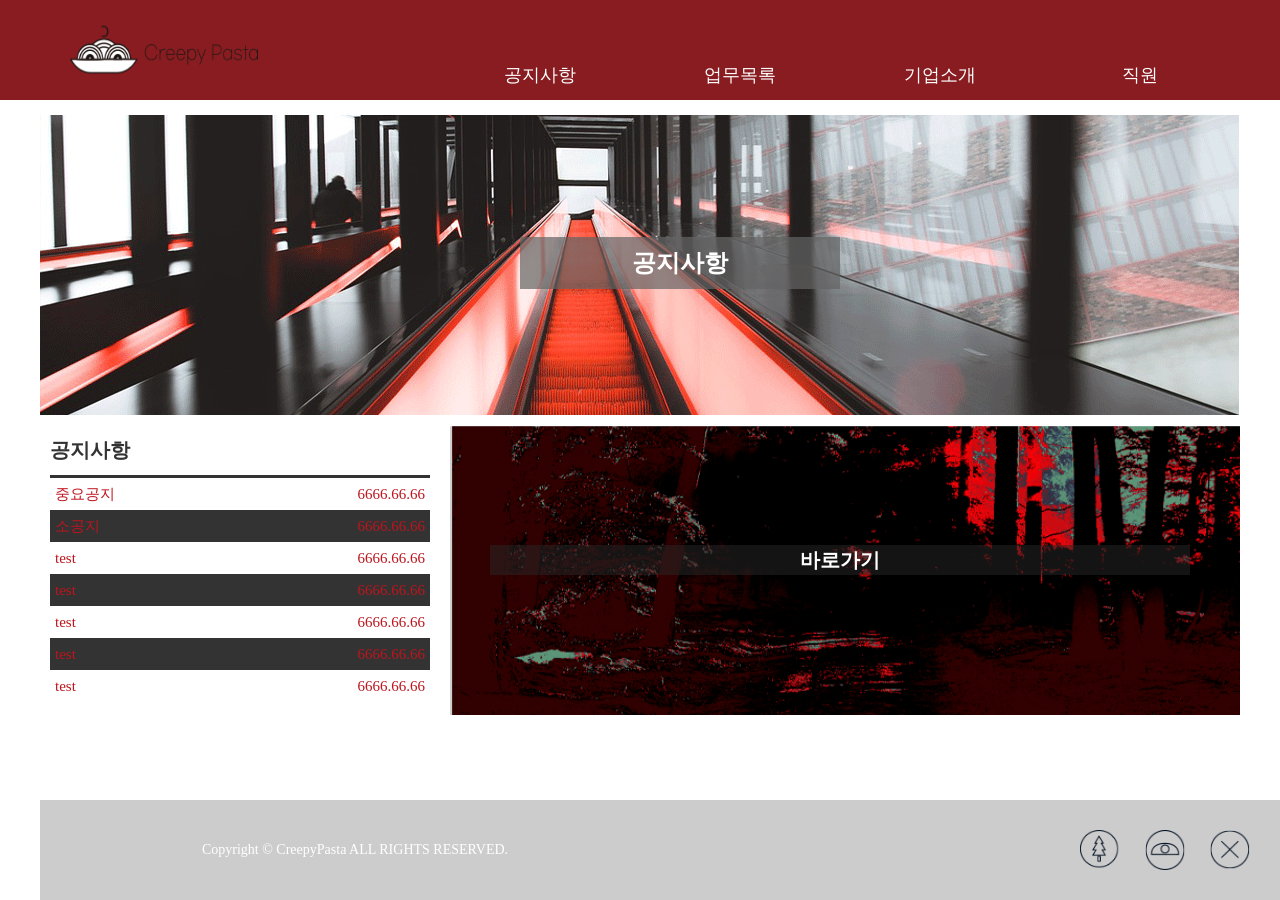
<file: index.html>
<!DOCTYPE html>
<html>
    <head>
        <meta charset="utf-8">
        <title>CreepyPasta</title>
        <link href="./index.css" type="text/css" rel="stylesheet">
        <script src="./jquery-1.12.3.js"></script>
        <script src="./script.js" defer type="text/javascript"></script>
    </head>

    <body>

        <header>
            <div class="wrap">
                <div class="logo">
                    <a href="./index.html"><img src="./logo.gif" alt="크리피파스타로고"></a>
                </div>
                <div id="menu_bg"></div>
                <nav class="menu">
                    <ul class="navi">
                        <li><a href="./Notice.html">공지사항</a>
                            <ul class="submenu">
                            <li><a href="./Notice.html">중요공지</a></li>
                            <li><a href="#">소공지</a></li>
                        </ul>
                    </li>

                    <li><a href="./work.html">업무목록</a>
                        <ul class="submenu">
                        <li><a href="#">미완료목록</a></li>
                        <li><a href="#">완료목록</a></li>
                    </ul>
                </li>

                    <li><a href="./company.html">기업소개</a>
                        <ul class="submenu">
                        <li><a href="./company.html">CreepyPasta</a></li>
                        <li><a href="#">시설소개</a></li>
                    </ul>
                </li>

                <li><a href="./Member.html">직원</a>
                    <ul class="submenu">
                    <li><a href="#">급여관리</a></li>
                    <li><a href="#">이직신청</a></li>
                    <li><a href="#">퇴직신청</a></li>
                </ul>
            </li>
            </ul>
        </nav>
        </div>
        </header>

        <!--이미지 슬라이드 영역 시작-->
        <div class="imgslide">
            <a href="./Notice.html">
                <img src="./imgslide1.gif" alt="이미지1">
                <span class="imgtext">공지사항</span>
            </a>

            <a href="./Pasta.html">
                <img src="./imgslide2.gif" alt="이미지2">
                <span class="imgtext">파스타</span>
            </a>

            <a href="./Exit.html">
                <img src="./imgslide3.gif" alt="이미지3">
                <span class="imgtext">출구</span>
            </a>
        </div><!--이미지 슬라이드 영역 끝-->

        <!--콘텐츠 영역 시작-->
        <div class="contents">

            <div class="notice"> <!--공지사항 영역-->
                <div class="tab"><h4>공지사항</h4></div>
                <ul>
                    <li>
                        <a href="./Notice.html">
                            중요공지
                            <span>6666.66.66</span>
                        </a>
                    </li>
                    <li>
                        <a href="#">
                            소공지
                            <span>6666.66.66</span>
                        </a>
                    </li>
                    <li>
                        <a href="#">
                            test
                            <span>6666.66.66</span>
                        </a>
                    </li>
                    <li>
                        <a href="#">
                            test
                            <span>6666.66.66</span>
                        </a>
                    </li>
                    <li>
                        <a href="#">
                            test
                            <span>6666.66.66</span>
                        </a>
                    </li>
                    <li>
                        <a href="#">
                            test
                            <span>6666.66.66</span>
                        </a>
                    </li>
                    <li>
                        <a href="#">
                            test
                            <span>6666.66.66</span>
                        </a>
                    </li>
                </ul>
            </div>

            <div class="shortcut"> <!--바로가기 영역-->
                <div class="scslide">
                    <ul>
                        <li>
                            <a href="./shortcut.html">
                                <img src="./stc1.png" alt="바로가기">
                                <span class="sctext">바로가기</span>
                            </a>
                        </li>
                    </ul>
                </div>
            </div>

        <footer><!--와이어 프레임 하단 부분 시작-->
            <div class="wrap">
                <div class="copy">
                    Copyright © CreepyPasta ALL RIGHTS RESERVED. 
                </div>

                <div class="site">
                    <div class="situation">
                        <ul>
                            <li><a href="#"><img src="./situation1.gif" alt=""></a></li>
                            <li><a href="#"><img src="./situation2.gif" alt=""></a></li>
                            <li><a href="./store.html"><img src="./situation3.gif" alt=""></a></li>
                        </ul>
                    </div>
                </div>

            </div>
        </footer>

    </body>

</html>
</file>
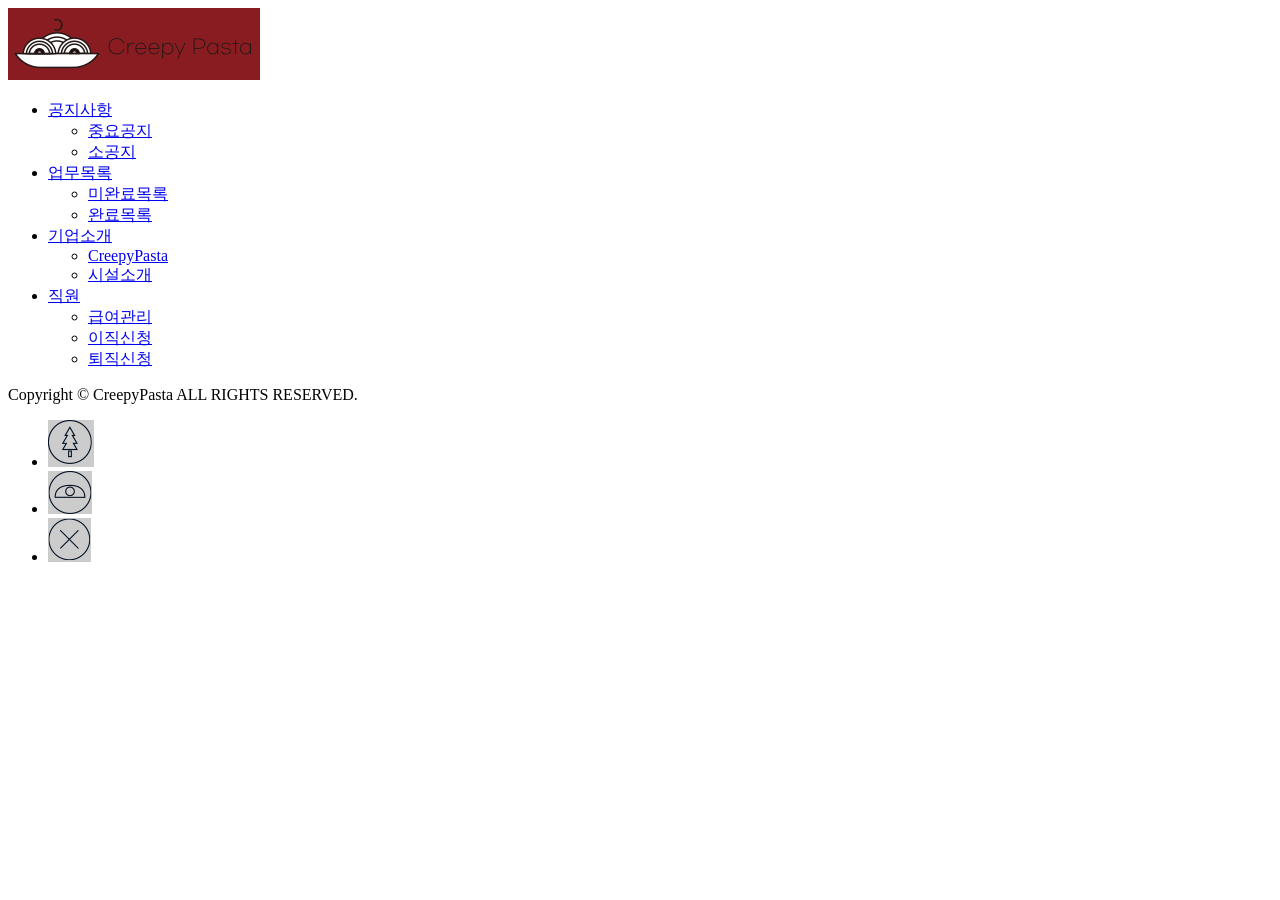
<file: company.html>
<!DOCTYPE html>
<html>
    <head>
        <meta charset="utf-8">
        <title>CreepyPasta</title>
        <link href="./notice.js" type="text/css" rel="stylesheet">
        <script src="./jquery-1.12.3.js"></script>
        <script src="./company.js" defer type="text/javascript"></script>
    </head>
    <body>
        <header>
            <div class="wrap">
                <div class="logo">
                    <a href="./index.html"><img src="./logo.gif" alt="크리피파스타로고"></a>
                </div>
                <div id="menu_bg"></div>
                <nav class="menu">
                    <ul class="navi">
                        <li><a href="./Notice.html">공지사항</a>
                            <ul class="submenu">
                            <li><a href="./Notice.html">중요공지</a></li>
                            <li><a href="#">소공지</a></li>
                        </ul>
                    </li>

                    <li><a href="./work.html">업무목록</a>
                        <ul class="submenu">
                        <li><a href="#">미완료목록</a></li>
                        <li><a href="#">완료목록</a></li>
                    </ul>
                </li>

                    <li><a href="./company.html">기업소개</a>
                        <ul class="submenu">
                        <li><a href="./company.html">CreepyPasta</a></li>
                        <li><a href="./map.html">시설소개</a></li>
                    </ul>
                </li>

                <li><a href="./Member.html">직원</a>
                    <ul class="submenu">
                    <li><a href="#">급여관리</a></li>
                    <li><a href="#">이직신청</a></li>
                    <li><a href="#">퇴직신청</a></li>
                </ul>
            </li>
            </ul>
        </nav>
        </div>
        </header>

        <footer><!--와이어 프레임 하단 부분 시작-->
            <div class="wrap">
                <div class="copy">
                    Copyright © CreepyPasta ALL RIGHTS RESERVED. 
                </div>
                
                <div class="site">
                    <div class="situation">
                        <ul>
                            <li><a href="#"><img src="./situation1.gif" alt=""></a></li>
                            <li><a href="#"><img src="./situation2.gif" alt=""></a></li>
                            <li><a href="./store.html"><img src="./situation3.gif" alt=""></a></li>
                        </ul>
                    </div>
                </div>

            </div>
        </footer>

    </body>

</html>
</file>
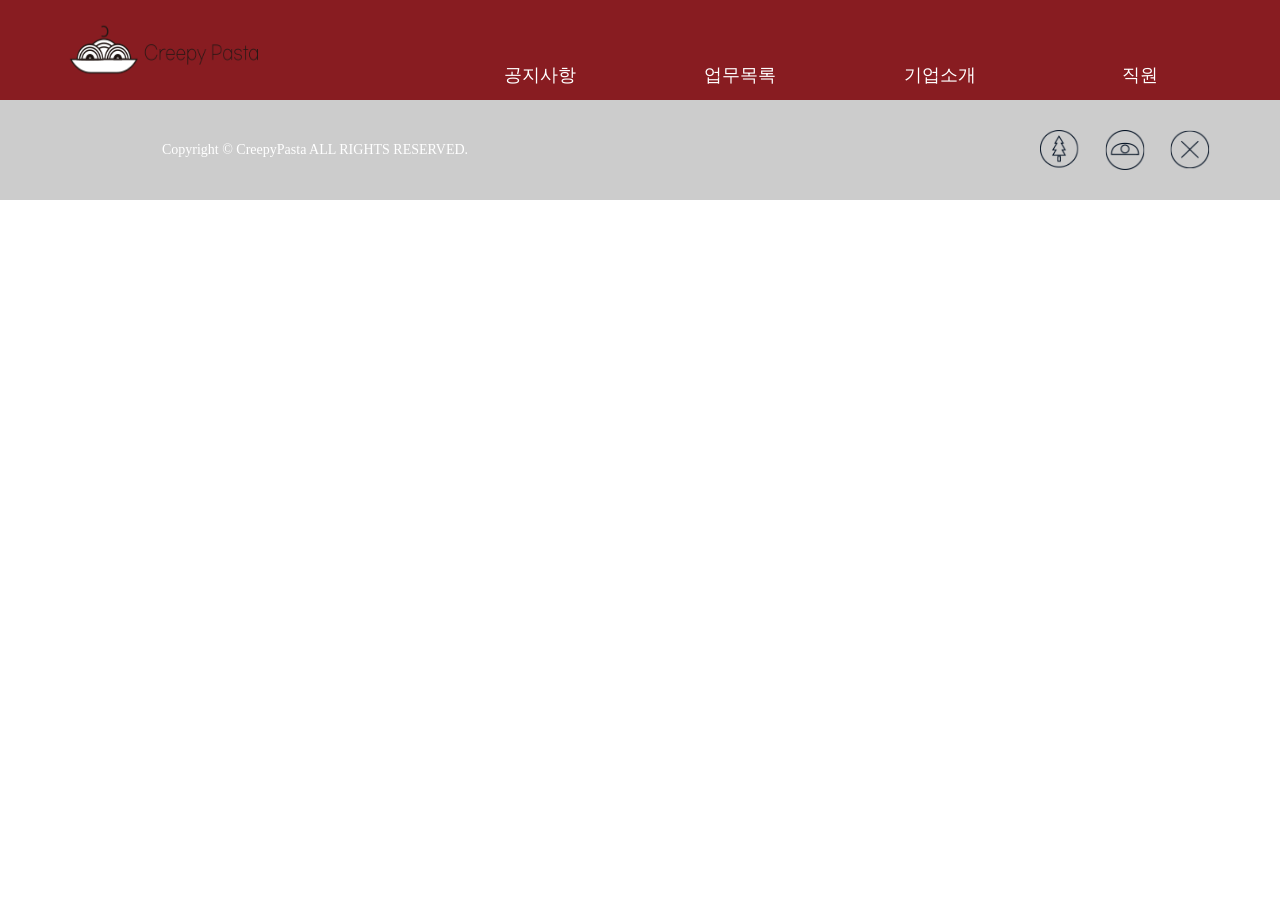
<file: map.html>
<!DOCTYPE html>
<html>
    <head>
        <meta charset="utf-8">
        <title>CreepyPasta</title>
        <link href="./notice.css" type="text/css" rel="stylesheet">
        <script src="./jquery-1.12.3.js"></script>
        <script src="./company.js" defer type="text/javascript"></script>
    </head>
    <body>
        <header>
            <div class="wrap">
                <div class="logo">
                    <a href="./index.html"><img src="./logo.gif" alt="크리피파스타로고"></a>
                </div>
                <div id="menu_bg"></div>
                <nav class="menu">
                    <ul class="navi">
                        <li><a href="./Notice.html">공지사항</a>
                            <ul class="submenu">
                            <li><a href="./Notice.html">중요공지</a></li>
                            <li><a href="#">소공지</a></li>
                        </ul>
                    </li>

                    <li><a href="./work.html">업무목록</a>
                        <ul class="submenu">
                        <li><a href="#">미완료목록</a></li>
                        <li><a href="#">완료목록</a></li>
                    </ul>
                </li>

                    <li><a href="./company.html">기업소개</a>
                        <ul class="submenu">
                        <li><a href="./company.html">CreepyPasta</a></li>
                        <li><a href="./map.html">시설소개</a></li>
                    </ul>
                </li>

                <li><a href="./Member.html">직원</a>
                    <ul class="submenu">
                    <li><a href="#">급여관리</a></li>
                    <li><a href="#">이직신청</a></li>
                    <li><a href="#">퇴직신청</a></li>
                </ul>
            </li>
            </ul>
        </nav>
        </div>
        </header>

        <footer><!--와이어 프레임 하단 부분 시작-->
            <div class="wrap">
                <div class="copy">
                    Copyright © CreepyPasta ALL RIGHTS RESERVED. 
                </div>
                <div class="site">
                    <div class="situation">
                        <ul>
                            <li><a href="#"><img src="./situation1.gif" alt=""></a></li>
                            <li><a href="#"><img src="./situation2.gif" alt=""></a></li>
                            <li><a href="./store.html"><img src="./situation3.gif" alt=""></a></li>
                        </ul>
                    </div>
                </div>
            </div>
        </footer>
    </body>
</html>
</file>
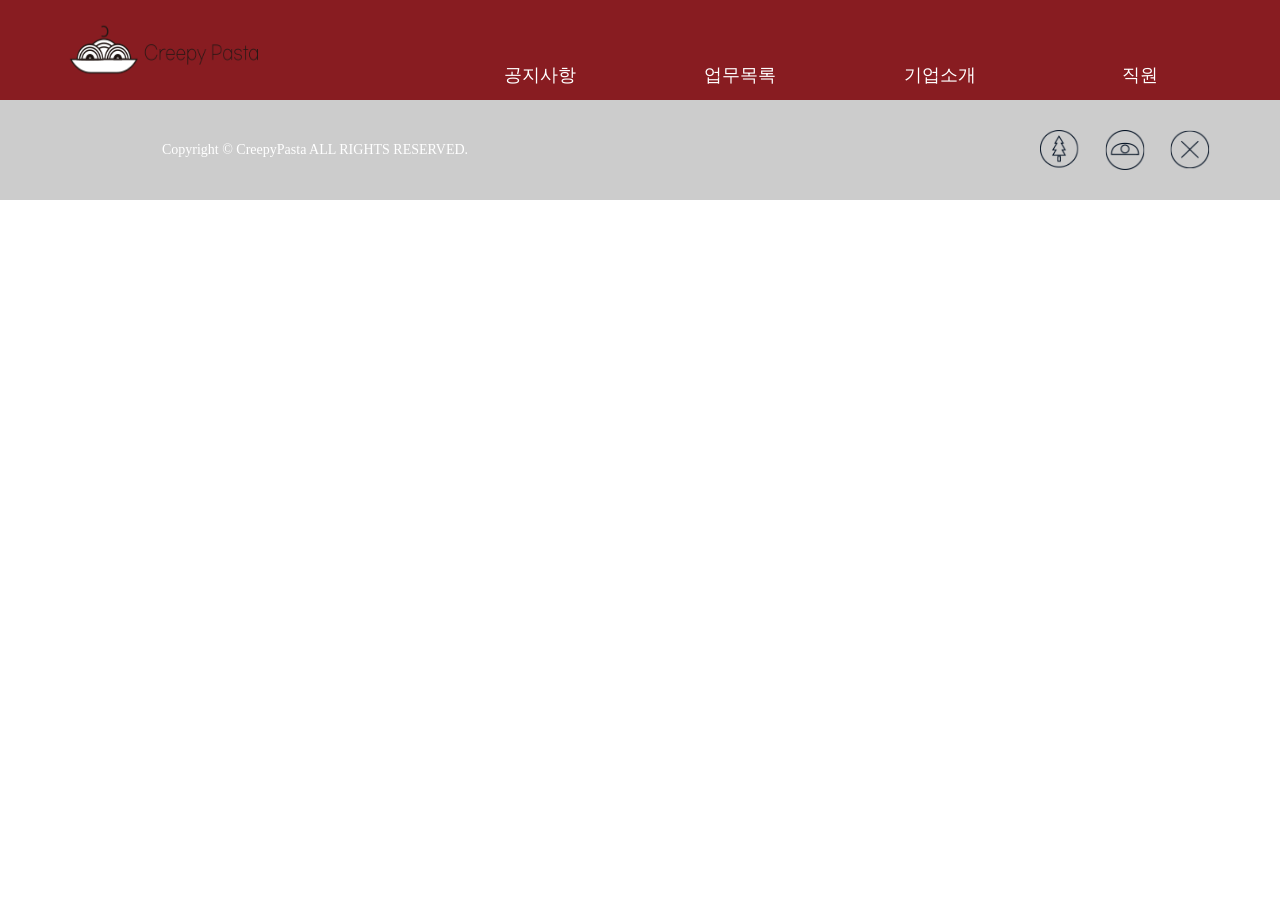
<file: Member.html>
<!DOCTYPE html>
<html>
    <head>
        <meta charset="utf-8">
        <title>CreepyPasta</title>
        <link href="./notice.css" type="text/css" rel="stylesheet">
        <script src="./jquery-1.12.3.js"></script>
        <script src="./company.js" defer type="text/javascript"></script>
    </head>
    <body>
        <header>
            <div class="wrap">
                <div class="logo">
                    <a href="./index.html"><img src="./logo.gif" alt="크리피파스타로고"></a>
                </div>
                <div id="menu_bg"></div>
                <nav class="menu">
                    <ul class="navi">
                        <li><a href="./Notice.html">공지사항</a>
                            <ul class="submenu">
                            <li><a href="./Notice.html">중요공지</a></li>
                            <li><a href="#">소공지</a></li>
                        </ul>
                    </li>

                    <li><a href="./work.html">업무목록</a>
                        <ul class="submenu">
                        <li><a href="#">미완료목록</a></li>
                        <li><a href="#">완료목록</a></li>
                    </ul>
                </li>

                    <li><a href="./company.html">기업소개</a>
                        <ul class="submenu">
                        <li><a href="./company.html">CreepyPasta</a></li>
                        <li><a href="map.html">시설소개</a></li>
                    </ul>
                </li>

                <li><a href="./Member.html">직원</a>
                    <ul class="submenu">
                    <li><a href="#">급여관리</a></li>
                    <li><a href="#">이직신청</a></li>
                    <li><a href="#">퇴직신청</a></li>
                </ul>
            </li>
            </ul>
        </nav>
        </div>
        </header>

        <footer><!--와이어 프레임 하단 부분 시작-->
            <div class="wrap">
                <div class="copy">
                    Copyright © CreepyPasta ALL RIGHTS RESERVED. 
                </div>
                
                <div class="site">
                    <div class="situation">
                        <ul>
                            <li><a href="#"><img src="./situation1.gif" alt=""></a></li>
                            <li><a href="#"><img src="./situation2.gif" alt=""></a></li>
                            <li><a href="./store.html"><img src="./situation3.gif" alt=""></a></li>
                        </ul>
                    </div>
                </div>

            </div>
        </footer>

    </body>

</html>
</file>
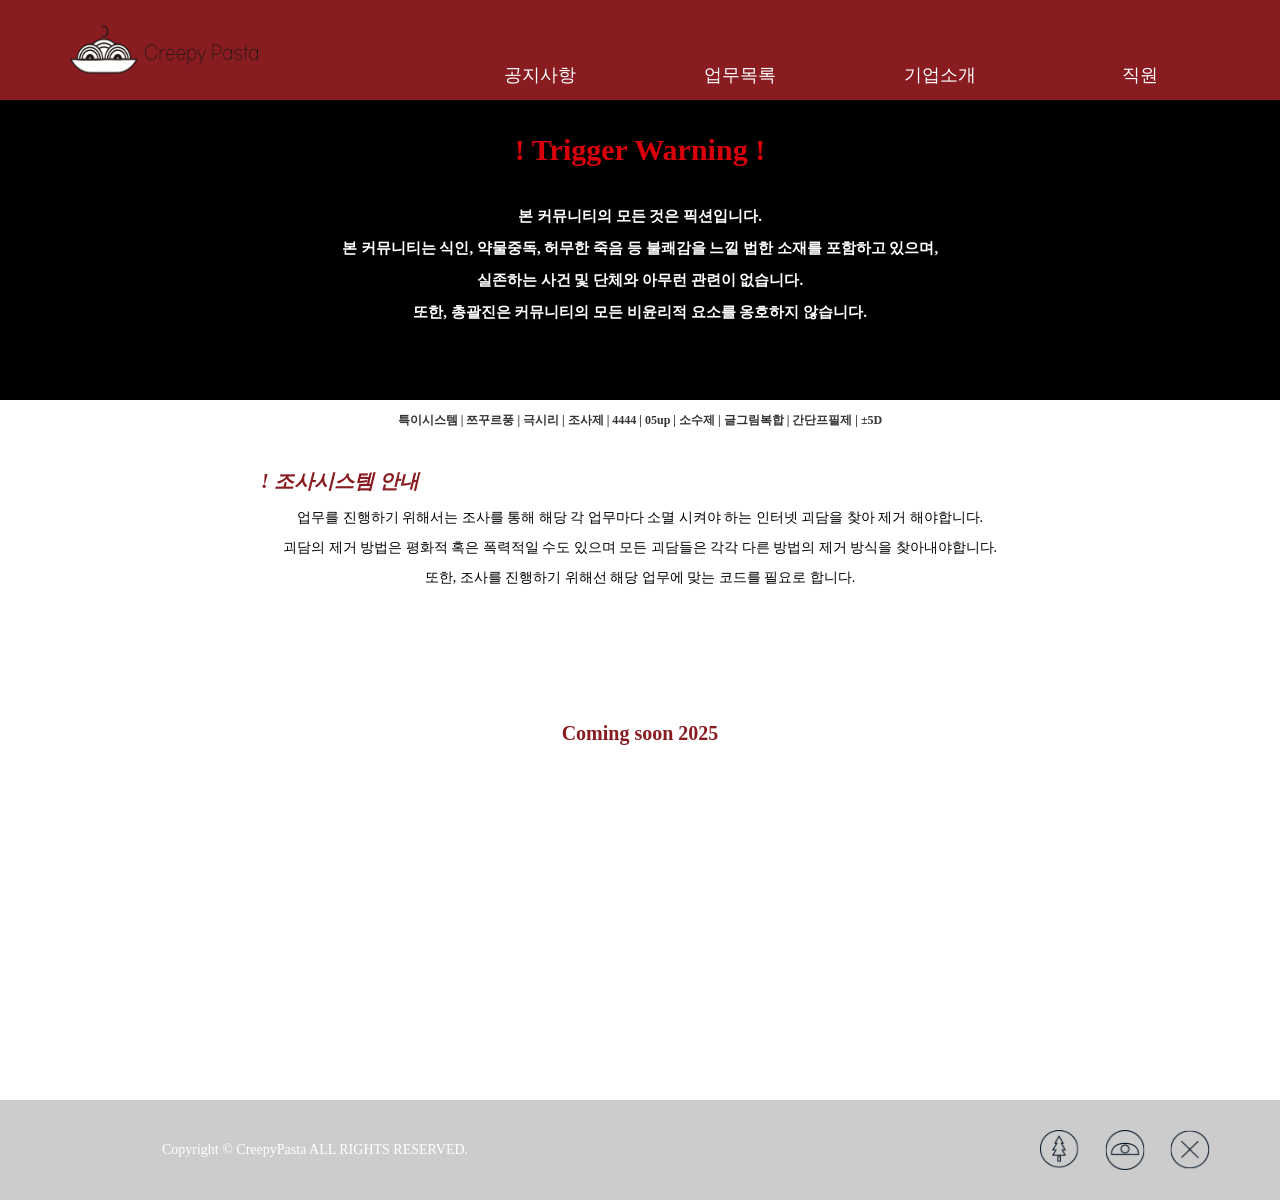
<file: Notice.html>
<!DOCTYPE html>
<html>
    <head>
        <meta charset="utf-8">
        <title>공지사항</title>
        <link href="./notice.css" type="text/css" rel="stylesheet">
        <script src="./jquery-1.12.3.js"></script>
        <script src="./notice.js" defer type="text/javascript"></script>
    </head>

    <body>
        <header>
            <div class="wrap">
                <div class="logo">
                    <a href="./index.html"><img src="./logo.gif" alt="크리피파스타로고"></a>
                </div>
                <div id="menu_bg"></div>
                <nav class="menu">
                    <ul class="navi">
                        <li><a href="./Notice.html">공지사항</a>
                            <ul class="submenu">
                            <li><a href="./Notice.html">중요공지</a></li>
                            <li><a href="#">소공지</a></li>
                        </ul>
                    </li>

                    <li><a href="#">업무목록</a>
                        <ul class="submenu">
                        <li><a href="#">미완료목록</a></li>
                        <li><a href="#">완료목록</a></li>
                    </ul>
                </li>

                    <li><a href="./company.html">기업소개</a>
                        <ul class="submenu">
                        <li><a href="./company.html">CreepyPasta</a></li>
                        <li><a href="#">시설소개</a></li>
                        <li><a href="#"></a></li>
                    </ul>
                </li>

                <li><a href="./Member.html">직원</a>
                    <ul class="submenu">
                    <li><a href="#">급여관리</a></li>
                    <li><a href="#">이직신청</a></li>
                    <li><a href="#">퇴직신청</a></li>
                </ul>
            </li>
            </ul>
        </nav>
        </div>
        </header>

        <div class="notice">
            <div class="warning">
                <h5>! Trigger Warning !</h5>
                <ul>
                    <li>본 커뮤니티의 모든 것은 픽션입니다.</li>
                    <li>본 커뮤니티는 식인, 약물중독, 허무한 죽음 등 불쾌감을 느낄 법한 소재를 포함하고 있으며,</li>
                    <li>실존하는 사건 및 단체와 아무런 관련이 없습니다.</li>
                    <li>또한, 총괄진은 커뮤니티의 모든 비윤리적 요소를 옹호하지 않습니다.</li>
                </ul>
            </div>

            <div class="keys">
                <h4>특이시스템 | 쯔꾸르풍 | 극시리 | 조사제 | 4444 | 05up | 소수제 | 글그림복합 | 간단프필제 | ±5D</h4>
            </div>

            <div class="josa">
                <h4>! 조사시스템 안내</h4>
                <ul>
                    <li>업무를 진행하기 위해서는 조사를 통해 해당 각 업무마다 소멸 시켜야 하는 인터넷 괴담을 찾아 제거 해야합니다.</li>
                    <li>괴담의 제거 방법은 평화적 혹은 폭력적일 수도 있으며 모든 괴담들은 각각 다른 방법의 제거 방식을 찾아내야합니다.</li>
                </ul>
                <ul>
                    <li>또한, 조사를 진행하기 위해선 해당 업무에 맞는 코드를 필요로 합니다.</li>
                    <li></li>
                    <li></li>
                    <li></li>
                </ul>
            </div>
            <div class="coming">
                <span>Coming soon 2025</span> 
            </div>
        </div>

        <footer><!--와이어 프레임 하단 부분 시작-->
            <div class="wrap">
                <div class="copy">
                    Copyright © CreepyPasta ALL RIGHTS RESERVED. 
                </div>
                <div class="site">
                    <div class="situation">
                        <ul>
                            <li><a href="#"><img src="./situation1.gif" alt=""></a></li>
                            <li><a href="#"><img src="./situation2.gif" alt=""></a></li>
                            <li><a href="./store.html"><img src="./situation3.gif" alt=""></a></li>
                        </ul>
                    </div>
                </div>
            </div>
        </footer>
    </body>
</html>
</file>
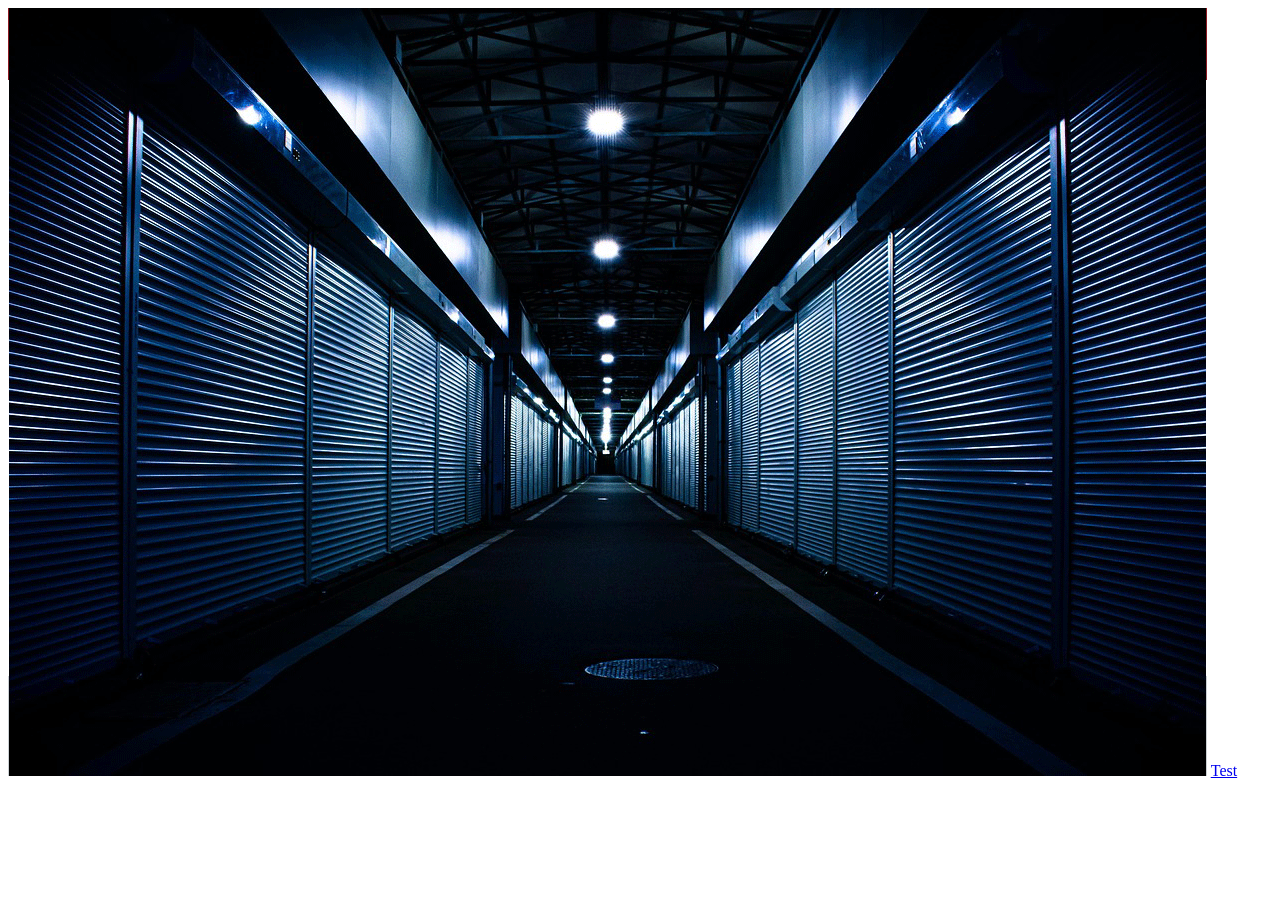
<file: store.html>
<!DOCTYPE html>
<html>
    <head>
        <meta charset="utf-8">
        <link href="./store.css" type="text/stylesheet" rel="stylesheet">
        <title>?</title>
    </head>
    <body>
        <header>
            <div class="store">
                <img src="./store.gif" alt="상점 문">
                <a href="#"><span>Test</span></a>
            </div>
        </header>
    </body>
</html>
</file>
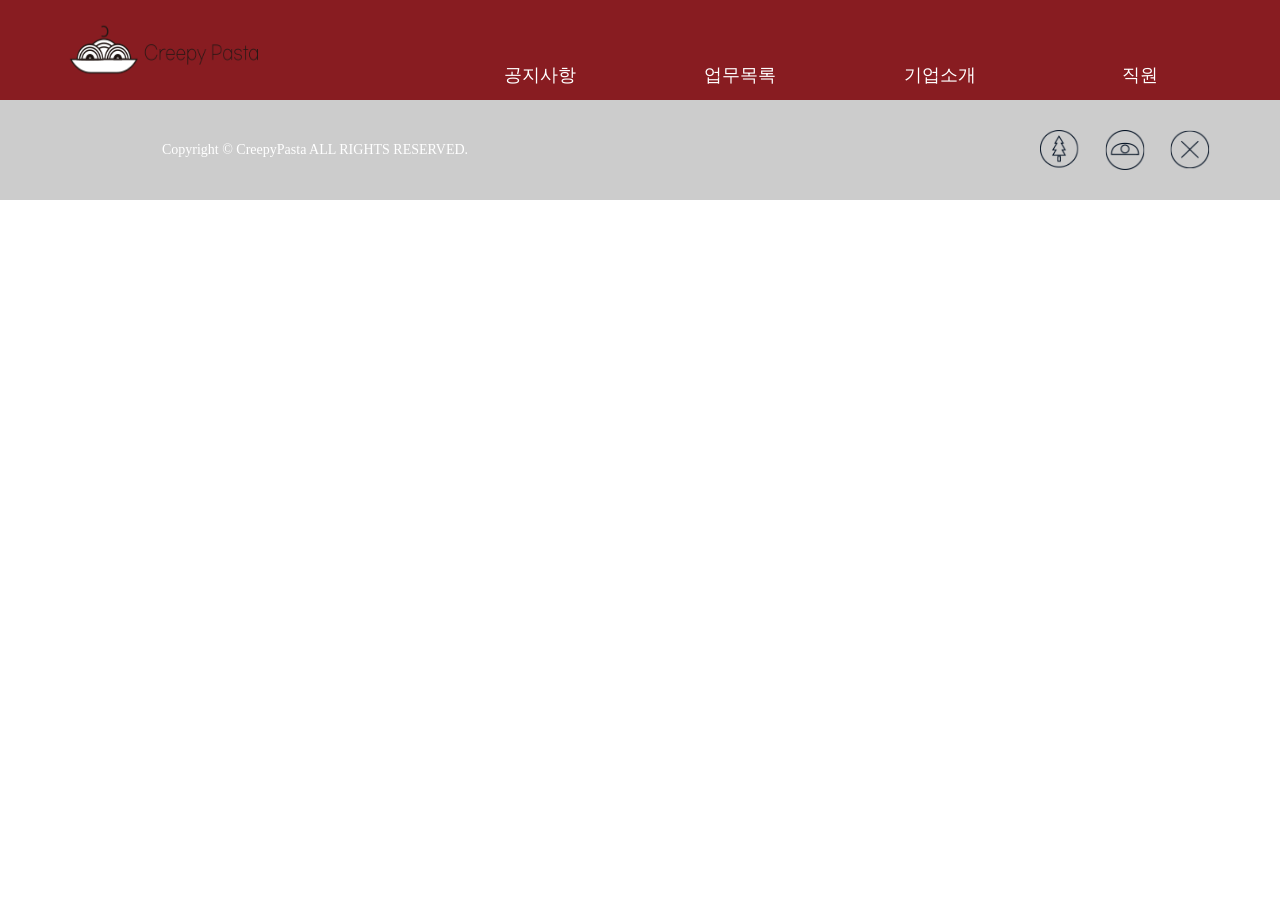
<file: work.html>
<!DOCTYPE html>
<html>
    <head>
        <meta charset="utf-8">
        <title>CreepyPasta</title>
        <link href="./notice.css" type="text/css" rel="stylesheet">
        <script src="./jquery-1.12.3.js"></script>
        <script src="./company.js" defer type="text/javascript"></script>
    </head>
    <body>
        <header>
            <div class="wrap">
                <div class="logo">
                    <a href="index.html"><img src="./logo.gif" alt="크리피파스타로고"></a>
                </div>
                <div id="menu_bg"></div>
                <nav class="menu">
                    <ul class="navi">
                        <li><a href="Notice.html">공지사항</a>
                            <ul class="submenu">
                            <li><a href="Notice.html">중요공지</a></li>
                            <li><a href="#">소공지</a></li>
                        </ul>
                    </li>

                    <li><a href="work.html">업무목록</a>
                        <ul class="submenu">
                        <li><a href="#">미완료목록</a></li>
                        <li><a href="#">완료목록</a></li>
                    </ul>
                </li>

                    <li><a href="company.html">기업소개</a>
                        <ul class="submenu">
                        <li><a href="company.html">CreepyPasta</a></li>
                        <li><a href="map.html">시설소개</a></li>
                    </ul>
                </li>

                <li><a href="Member.html">직원</a>
                    <ul class="submenu">
                    <li><a href="#">급여관리</a></li>
                    <li><a href="#">이직신청</a></li>
                    <li><a href="#">퇴직신청</a></li>
                </ul>
            </li>
            </ul>
        </nav>
        </div>
        </header>

        <footer><!--와이어 프레임 하단 부분 시작-->
            <div class="wrap">
                <div class="copy">
                    Copyright © CreepyPasta ALL RIGHTS RESERVED. 
                </div>
                <div class="site">
                    <div class="situation">
                        <ul>
                            <li><a href="#"><img src="./situation1.gif" alt=""></a></li>
                            <li><a href="#"><img src="./situation2.gif" alt=""></a></li>
                            <li><a href="store.html"><img src="./situation3.gif" alt=""></a></li>
                        </ul>
                    </div>
                </div>
            </div>
        </footer>
    </body>
</html>
</file>
<file: index.css>
@charset "utf-8";
* {
    margin: 0 auto;
    padding: 0;
    list-style: none;
    font-family: "맑은 고딕";
    color: #ffffff;
}
html, body {
    min-width: 1200px;
    font-size: 20px;   
}
a {
    text-decoration: none;
    display: block;
}
header {   /* A영역: 상단 영역 */
    width: 100%; /*상단 너비(브라우저 100%)*/
    height: 100px; /*상단 높이*/
    background: #881c21;
}
.wrap {     /* 헤더와 푸터 영역 콘텐츠 묶어줌 */
    width: 1200px; /* 헤더와 푸터 영역 콘텐츠 너비*/
}
.logo {
    float: left;
    width: 250px;
    height: 100px;
}
.logo img {
    float: left;
    width: 200px;
    height: 70px;
    margin-top: 15px;
    margin-left: 25px;
}

#menu_bg {
    width: 1200px;
    height: 160px;
    position: absolute;
    display: none;
    z-index: 2;
    top: 100px;
    background-color: #cccccc;
}
.menu {
    float: right;
    width: 800px;
    height: 100px;
    z-index: 1;
}
.navi {
    float: right;
    margin-top: 50px;
    margin-right: 0px;
}
.navi>li {
    float: left;
}
.navi>li>a {
    width: 200px;
    height: 50px;
    line-height: 50px;
    font-size: 18px;
    text-align: center;
    background-color: #881c21;
    color: #ffffff;
}
.navi>li>a:hover {
    background-color: #333333;
    font-weight: bold;
}

.submenu {
    width: 200px;
    height: 160px;
    position: absolute;
    display: none;
    z-index: 3;
    background-color: #cccccc;
}
.submenu>li>a {
    width: 200px;
    height: 40px;
    line-height: 40px;
    font-size: 16px;
    font-weight: bold;
    text-align: center;
    background-color: #cccccc;
    color: #333333;
}
.submenu>li>a:hover {
    background-color: #006478;
    color: aliceblue;
}
.imgslide {
    margin-top: 15px;
    width: 1200px;
    height: 300px;
    position: relative;
    overflow: hidden;
}
.imgslide>a {
    display: block;
    position: absolute;
}
.imgslide span {
    width: 300px;
    text-align: center;
    color: #ffffff;
    font-weight: bold;
    left: 40%;
    top: 40%;
    position: absolute;
    background-color: rgba(100,100,100,0.7);
    font-size: 1.2rem;
    padding: 10px;
}
.contents {
    width: 1200px;
    height: 200px;
}
.notice {
    float: left;
    width: 400px;
    height: 200px;
    margin-top: 10px;
}
.tab {
    float: left;
    width: 400px;
}
.notice h4 {
    float: left;
    height: 50px;
    line-height: 50px;
    color: #333333;
}
.notice>div {
    float: left;
    width: 380px;
    border-bottom-color: #333;
    border-bottom-style: solid;
    margin-left: 10px;
}
.notice ul {
    float: left;
    width: 400px;
}
.notice li {
    height: 32px;
    line-height: 32px;
    font-size: 15px;
    margin-left: 10px;
    margin-right: 10px;
}
.notice li a {
    margin-left: 5px;
    color: #bd151e;
}
.notice li span {
    margin-right: 5px;
    float: right;
    color: #bd151e;
}
.notice li:nth-child(2n) {
    background-color: #333333;
}
.notice li:hover {
    font-weight: bold;
}
.notice li a:hover {
    color: red;
}

.shortcut {
    float: right;
    width: 800px;
    height: 300px;
}
.shortcut img {
    float: right;
    width: 400px;
    height: 180px;
    margin-left: 10px;
    margin-top: 10px;
}
.sctext {
    float: right;
    width: 300px;
    height: 30px;
    position: absolute;
    text-align: center;
    color: #ffffff;
    font-weight: bold;
    line-height: 30px;
    background-color: #881c21;
    margin-top: 80px;
    margin-left: 50px;
}
.sctext:hover {
    opacity: 0.5;
}
.shortcut {
    float: right;
    width: 800px;
    height: 300px;
    position: relative;
    overflow: hidden;
}
.shortcut img {
    float: right;
    width: 800px;
    height: 300px;
    margin-left: 10px;
    margin-top: 10px;
}
.scslide {
    height: 600px;
}
.scslide ul li {
    height: 200px; 
}
.shortcut a {
    float: right;
    display: block;
    position: absolute;
}
.sctext {
    float: right;
    width: 700px;
    height: 30px;
    position: absolute;
    text-align: center;
    color: #ffffff;
    font-weight: bold;
    line-height: 30px;
    background-color: rgba(40,40,40,0.5);
    margin-top: 130px;
    margin-left: 50px;
}
.sctext:hover {
    opacity: 0.5;
}

footer {
    width: 100%;
    height: 100px;
    background-color: #cccccc;
    position: absolute;
    bottom: 0;
}
.copy {
    float: left;
    width: 550px;
    height: 100px;
    text-align: center;
    font-size: 14px;
    line-height: 100px;
}
.site {
    float: right;
    width: 400px;
    height: 100px;
}
.situation {
    float: right;
    margin-top: 10px;
    width: 400px;
    height: 50px;
}
.situation ul {
    float: right;
    margin-right: 20px;
    margin-top: 10px;
}
.situation li {
    display: inline-block;
}
.situation img {
    width: 40px;
    height: 40px;
    padding: 10px;
}
.situation img:hover {
    opacity: 0.5;
}
</file>
<file: notice.css>
@charset "utf-8";
* {
    margin: 0 auto;
    padding: 0;
    list-style: none;
    font-family: "맑은 고딕";
    color: #ffffff;
}
html, body {
    min-width: 1200px;
    font-size: 20px;   
}
a {
    text-decoration: none;
    display: block;
}
header {   /* A영역: 상단 영역 */
    width: 100%; /*상단 너비(브라우저 100%)*/
    height: 100px; /*상단 높이*/
    background: #881c21;
}
.wrap {     /* 헤더와 푸터 영역 콘텐츠 묶어줌 */
    width: 1200px; /* 헤더와 푸터 영역 콘텐츠 너비*/
}
.logo {
    float: left;
    width: 250px;
    height: 100px;
}
.logo img {
    float: left;
    width: 200px;
    height: 70px;
    margin-top: 15px;
    margin-left: 25px;
}

#menu_bg {
    width: 1200px;
    height: 160px;
    position: absolute;
    display: none;
    z-index: 2;
    top: 100px;
    background-color: #cccccc;
}
.menu {
    float: right;
    width: 800px;
    height: 100px;
    z-index: 1;
}
.navi {
    float: right;
    margin-top: 50px;
    margin-right: 0px;
}
.navi>li {
    float: left;
}
.navi>li>a {
    width: 200px;
    height: 50px;
    line-height: 50px;
    font-size: 18px;
    text-align: center;
    background-color: #881c21;
    color: #ffffff;
}
.navi>li>a:hover {
    background-color: #333333;
    font-weight: bold;
}

.submenu {
    width: 200px;
    height: 160px;
    position: absolute;
    display: none;
    z-index: 3;
    background-color: #cccccc;
}
.submenu>li>a {
    width: 200px;
    height: 40px;
    line-height: 40px;
    font-size: 16px;
    font-weight: bold;
    text-align: center;
    background-color: #cccccc;
    color: #333333;
}
.submenu>li>a:hover {
    background-color: #006478;
    color: aliceblue;
}

/*공지영역*/
.notice {
    width: 100%;
    height: 1000px;
    text-align: center;
    font-size: 14px;
    line-height: 100px;
    color: #333333;
}

.warning {
    background-color: #000000;
    height: 300px;
}
.warning h5 {
    font-size: 30px;
    color: #da000b;
}
.warning li {
    height: 32px;
    line-height: 32px;
    font-size: 15px;
    margin-left: 10px;
    margin-right: 10px;
    font-weight: bold;
}
.keys h4 {
    text-align: center;
    font-size: 12px;
    font-weight: bold;
    color: #333333;
    height: 40px;
    line-height: 40px;
}

.josa {
    margin-top: 20px;
}
.josa h4 {
    color: #881c21;
    font-size: 20px;
    font-style: italic;
    margin-right: 600px;
    line-height: 43px;
    height: 43px;
}
.josa li {
    height: 30px;
    line-height: 30px;
    color: #000000;
}

.coming span {
    color: #881c21;
    font-size: 20px;
    font-weight: bold;
}

/*하단 푸터 영역*/
footer {
    width: 100%;
    height: 100px;
    background-color: #cccccc;
    position: relative;
    transform: rotateY(-100);
}
.copy {
    float: left;
    width: 550px;
    height: 100px;
    text-align: center;
    font-size: 14px;
    line-height: 100px;
}
.site {
    float: right;
    width: 400px;
    height: 100px;
}
.situation {
    float: right;
    margin-top: 10px;
    width: 400px;
    height: 50px;
}
.situation ul {
    float: right;
    margin-right: 20px;
    margin-top: 10px;
}
.situation li {
    display: inline-block;
}
.situation img {
    width: 40px;
    height: 40px;
    padding: 10px;
}
.situation img:hover {
    opacity: 0.5;
}
</file>
<file: store.css>
@charset "utf-8";
* {
    margin: 0 auto;
    padding: 0;
    list-style: none;
    font-family: "맑은 고딕";
    color: #ffffff;
}
html, body {
    min-width: 1200px;
    font-size: 20px;  
    background-color: black; 
}

.store {     /* 헤더와 푸터 영역 콘텐츠 묶어줌 */
    width: 1200px; /* 헤더와 푸터 영역 콘텐츠 너비*/
}
header {
    width: 100%;
    height: 100px;
}
.store img {
    width: 100%;
    height: 100%;
}
</file>
